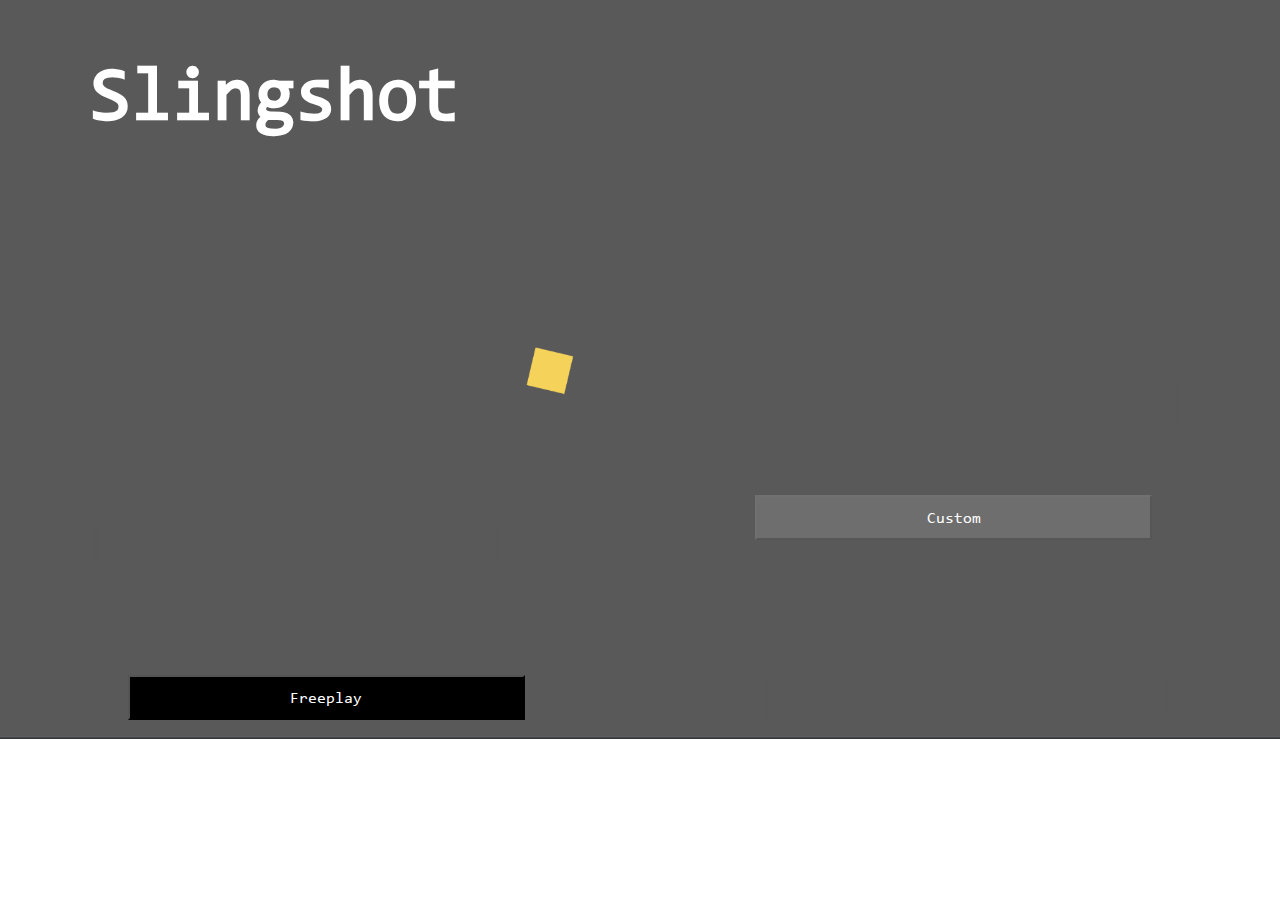
<file: index.html>
<!DOCTYPE html>
<html lang="en">
<head>
    <meta charset="UTF-8">
    <meta name="viewport" content="width=device-width, initial-scale=1.0">
    <link rel="icon" type="image/x-icon" href="favicon.ico">
    <link rel="stylesheet" href="css/index.css">
    <title>Document</title>
</head>
<body>
    <h1>Slingshot</h1>
    <button id="freeplay" onclick="location.href = 'Freeplay'">Freeplay</button>
    <button id="custom" disabled>Custom</button>
</body>
</html>
</file>
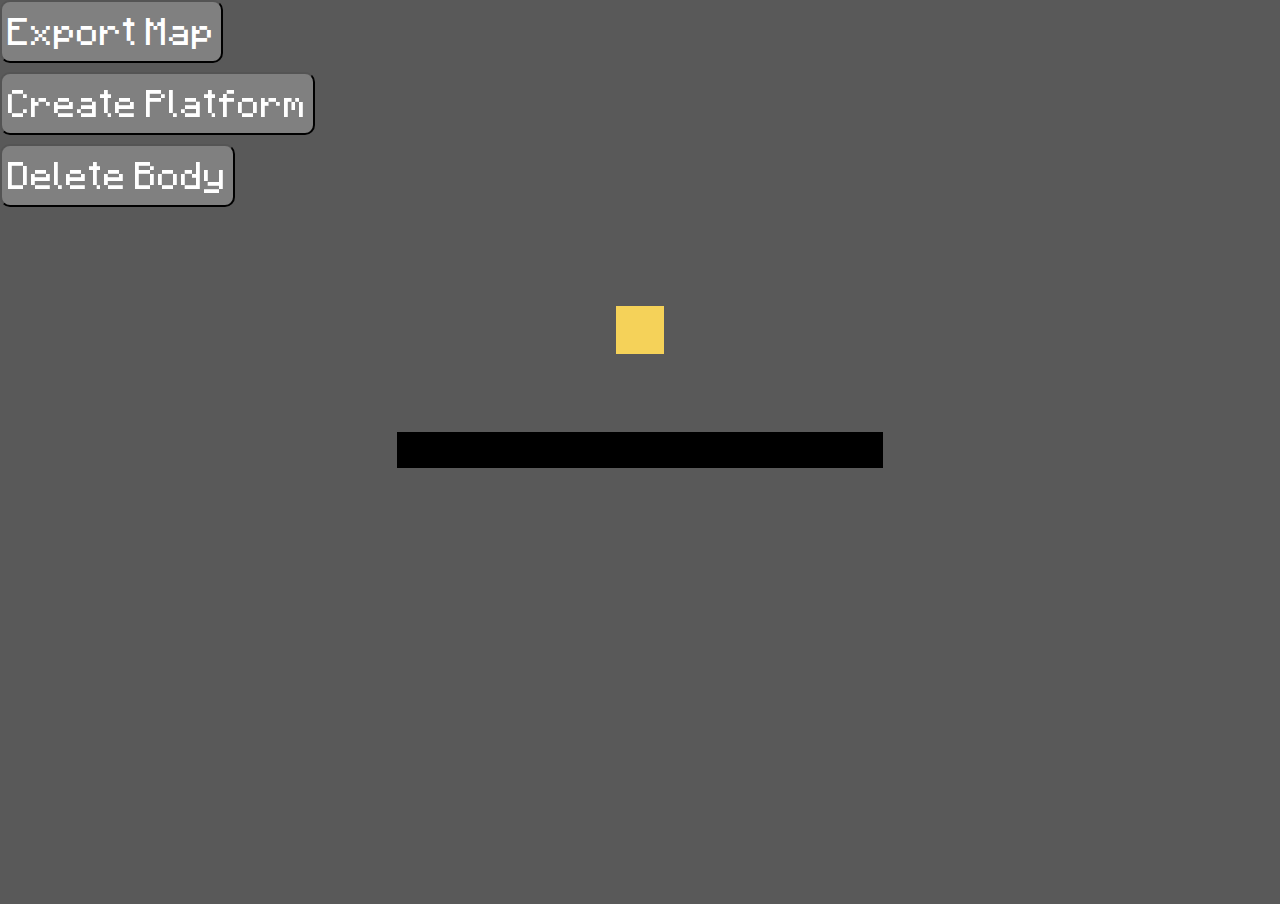
<file: Map Creator/index.html>
<!DOCTYPE html>
<html lang="en">
<head>
    <meta charset="UTF-8">
    <meta name="viewport" content="width=device-width, initial-scale=1.0">
    <link rel="stylesheet" href="css/index.css">
    <title>Document</title>
</head>
<body>
    <button id="exportMap">Export Map</button>
    <button id="createPlatform">Create Platform</button>
    <button id="deletePlatform">Delete Body</button>
    <script src="../resurrect.js"></script>
    <script src="../matter.js"></script>
    <script src="js/index.js"></script>
</body>
</html>
</file>
<file: css/index.css>
@import url(//db.onlinewebfonts.com/c/1db29588408eadbd4406aae9238555eb?family=Consolas);

@font-face {
    font-family: Consolas;
    src: url("../Consolas.ttf");
}

body {
    background-image: url('../bg.png');
    background-size: cover;
    background-repeat: no-repeat;
    margin: 0;
}

h1 {
    font-family: Consolas;
    color: white;
    margin-left: 7%;
    font-size: 75px;
}

button#freeplay {
    position: absolute;
    bottom: 20vh;
    left: 10vw;
    color: white;
    font-family: Consolas;
    background-color: black;
    font-size: 100%;
    height: 5vh;
    width: 31vw;
}

button#custom {
    position: absolute;
    bottom: 40vh;
    right: 10vw;
    color: white;
    font-family: Consolas;
    background-color: rgb(110, 110, 110);
    font-size: 100%;
    height: 5vh;
    width: 31vw;
}
</file>
<file: Map Creator/css/index.css>
body {
    margin: 0;
    background-color: #595959;
}

@font-face {
    font-family: Minecraftia;
    src: url("../Minecraftia-Regular.ttf");
}

button#exportMap {
    position: absolute;
    left: 0;
    top: 0;
    background-color: grey;
    font-family: Minecraftia;
    font-size: 30px;
    color: white;
    border-radius: 10px;
    height: 7%;
}

button#createPlatform {
    position: absolute;
    left: 0;
    top: 8%;
    background-color: grey;
    font-family: Minecraftia;
    font-size: 30px;
    color: white;
    border-radius: 10px;
    height: 7%;
}

button#deletePlatform {
    position: absolute;
    left: 0;
    top: 16%;
    background-color: grey;
    font-family: Minecraftia;
    font-size: 30px;
    color: white;
    border-radius: 10px;
    height: 7%;
}
</file>
